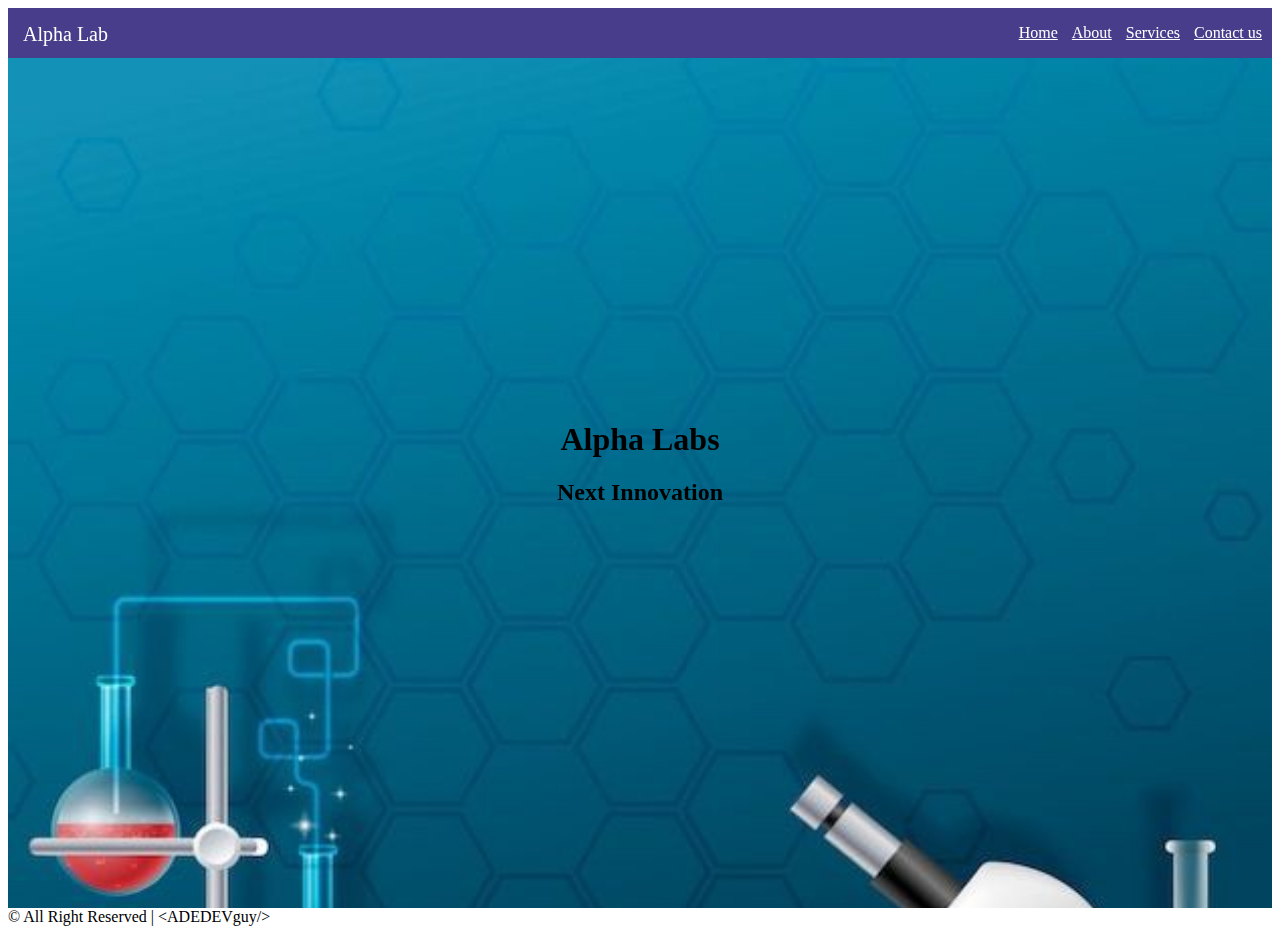
<file: index.html>
<!DOCTYPE html>

<html>
<head>
  <title>Home</title>
  <link rel="stylesheet"  href="style.css">
  <meta charset="UTF-8">
  <meta name="Nexton labs" content="Homepage">
  <meta name="Ade" content="Programming Hub">
</head>
<body>
  <div class="home ">
    <! This is the navigation bar>
  <div class="nav">
    <div>Alpha Lab</div>
    <ul>
      <li><a href="index.html">Home</a></li>
      <li><a href="about.html">About</a></li>
      <li><a href="services">Services</a></li>
      <li><a href="contact-us">Contact us</a></li>
    </ul>
  </div>
      <div class="text-container">
        <div>
          <h1>Alpha Labs</h1>
          <h2>Next Innovation</h2>
        </div>
        
      </div>
  </div>
    <footer>
             &copy All Right Reserved | &lt;ADEDEVguy/&gt
    </footer>
</body>
</html>
</file>
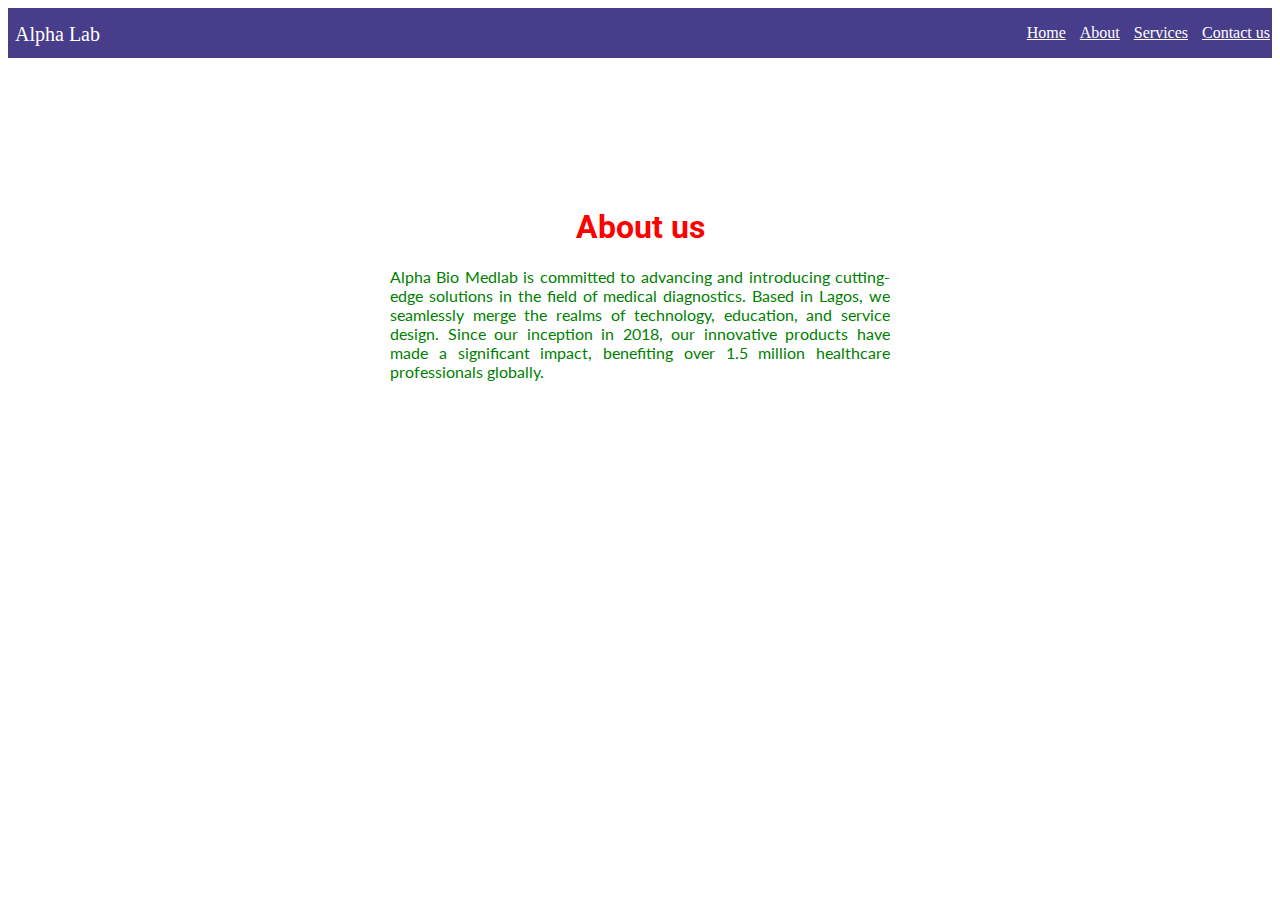
<file: about.html>
<!DOCTYPE html>

<html>
<head>
  <title>About Alpha B</title>
  <link rel="stylesheet" href="style.css">
  <meta charset="UTF-8">
  <meta name="Nexton labs" content="About">
</head>
<body>
  <div class="nav">
    <div>Alpha Lab</div>
    <ul>
      <li><a href="index.html">Home</a></li>
      <li><a href="about.html">About</a></li>
      <li><a href="services.html">Services</a></li>
      <li><a href="contact-us.html">Contact us</a></li>
    </ul>
  </div>
  
  <div class="about-content">
    <h1>About us</h1>
    <p>
      Alpha Bio Medlab is committed to advancing and introducing cutting-edge
      solutions in the field of medical diagnostics. Based in Lagos, 
      we seamlessly merge the realms of technology, education, and service design. 
      Since our inception in 2018, our innovative products have made a significant 
      impact, benefiting over 1.5 million healthcare professionals globally.
    </p>
  </div>
</body>
</html>
</file>
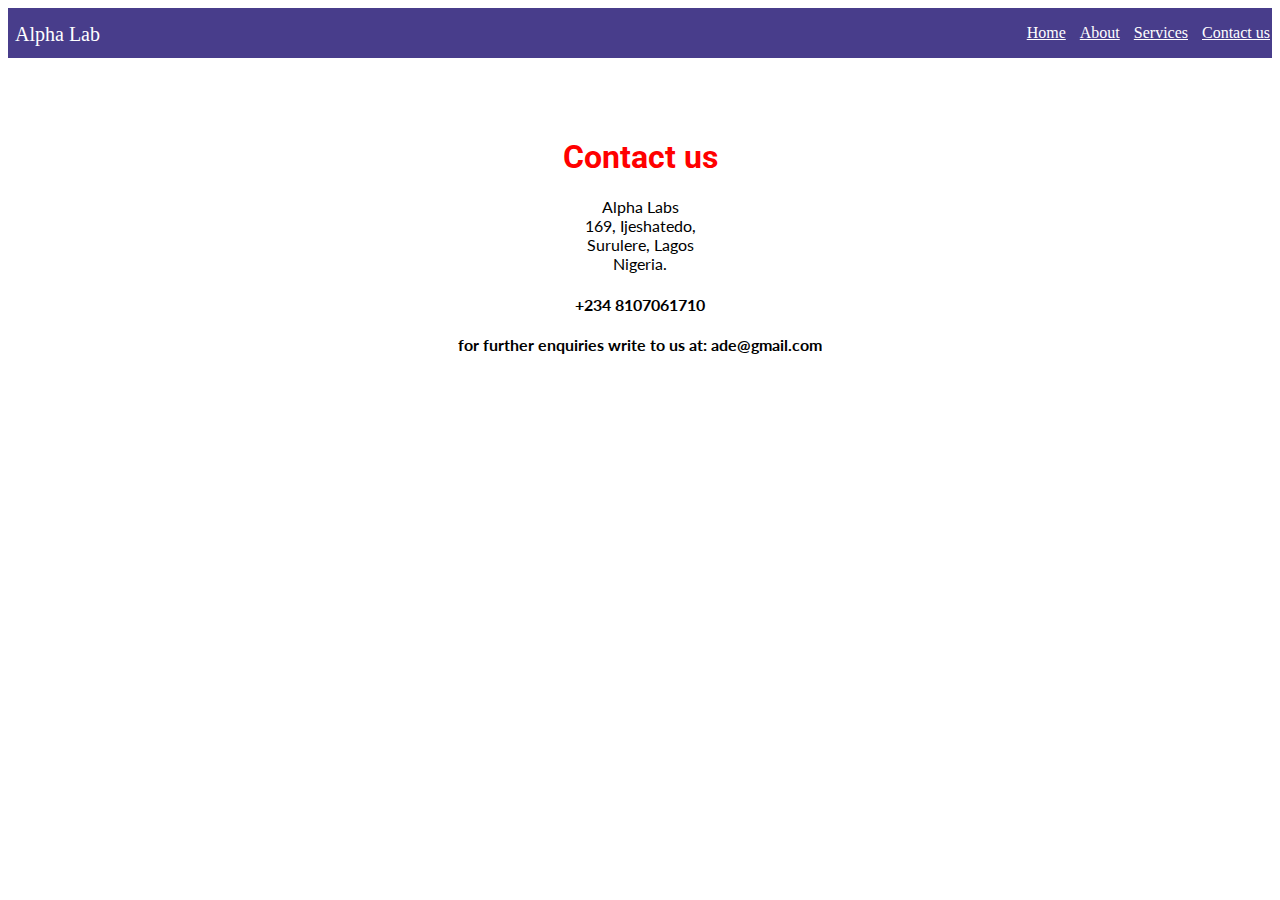
<file: contact-us.html>
<!DOCTYPE html>

<html>
<head>
  <title>Contact Nexton</title>
  <meta charset="UTF-8">
  <meta name="Nexton labs" content="Contact page">
  <link rel="stylesheet" href="style.css">
</head>
<body>
  <div class="nav">
    <div>Alpha Lab</div>
    <ul>
      <li><a href="index.html">Home</a></li>
      <li><a href="about.html">About</a></li>
      <li><a href="services.html">Services</a></li>
      <li><a href="contact-us.html">Contact us</a></li>
    </ul>
  </div>
  <div class="contact-content">
    <h1>Contact us</h1>
    <div class="address-holder">
      <p>
        Alpha Labs <br>
        169, Ijeshatedo, <br>
        Surulere, Lagos<br>
        Nigeria.
      </p>
      <h4>+234 8107061710</h4>
      <h4>for further enquiries write to us at: ade@gmail.com  </h4>
    </div>
  </div>
    
</body>
</html>
</file>
<file: style.css>
@import url('https://fonts.googleapis.com/css?family=Roboto');
@import url('https://fonts.googleapis.com/css?family=Lato');

.home {
  background: url("bgimg.jpg");
  background-size: cover;
  height: 100vh;
  filter: brightness(1);
}

.home .text-container {
  text-align: center;
  display: flex;
  align-items: center;
  justify-content: center;
  height: 90vh;
}

.nav {
  height: 50px;
  background-color: darkslateblue;
}

.nav div {
  display: inline-block;
  position: absolute;
  left: 0;
  padding: 15px;
  font-size: 20px;
  color: white;
}

.nav ul {
  position: absolute;
  right: 5px;
}

.nav ul li {
  display: inline-block;
}

.nav ul li a {
  color: white;
  padding: 5px
}

.about-content {
  width: 500px;
  margin: 150px auto 0 auto;
}

.about-content h1{
  text-align: center;
  font-family: 'Roboto', san serif;
  color: #ff0000;
}

.about-content p{
  text-align: justify;
  font-family: 'Lato', san serif;
  color: green
}

.service-content {
  text-align: center;
  width: 80px auto 0 auto;
}

.service-content h1{
  text-align: center;
  font-family: 'Roboto', san serif;
}

.service-content .card-container ul {
  padding: 0;
}

.service-content .card-container ul li {
  list-style: none;
  display: inline-block;
  margin: 20px;
  width: 300px
}

.service-content .card-container ul li p{
  text-align: justify;
  font-family: 'Lato', san serif;
  color: brown;
}

.contact-content {
  text-align: center;
  margin: 80px auto 0 auto;
}

.contact-content h1 {
  font-family: 'Roboto', sans-serif;
  color: red;
}

.contact-content .address-holder {
  font-family: 'Lato', san serif;
}
</file>
